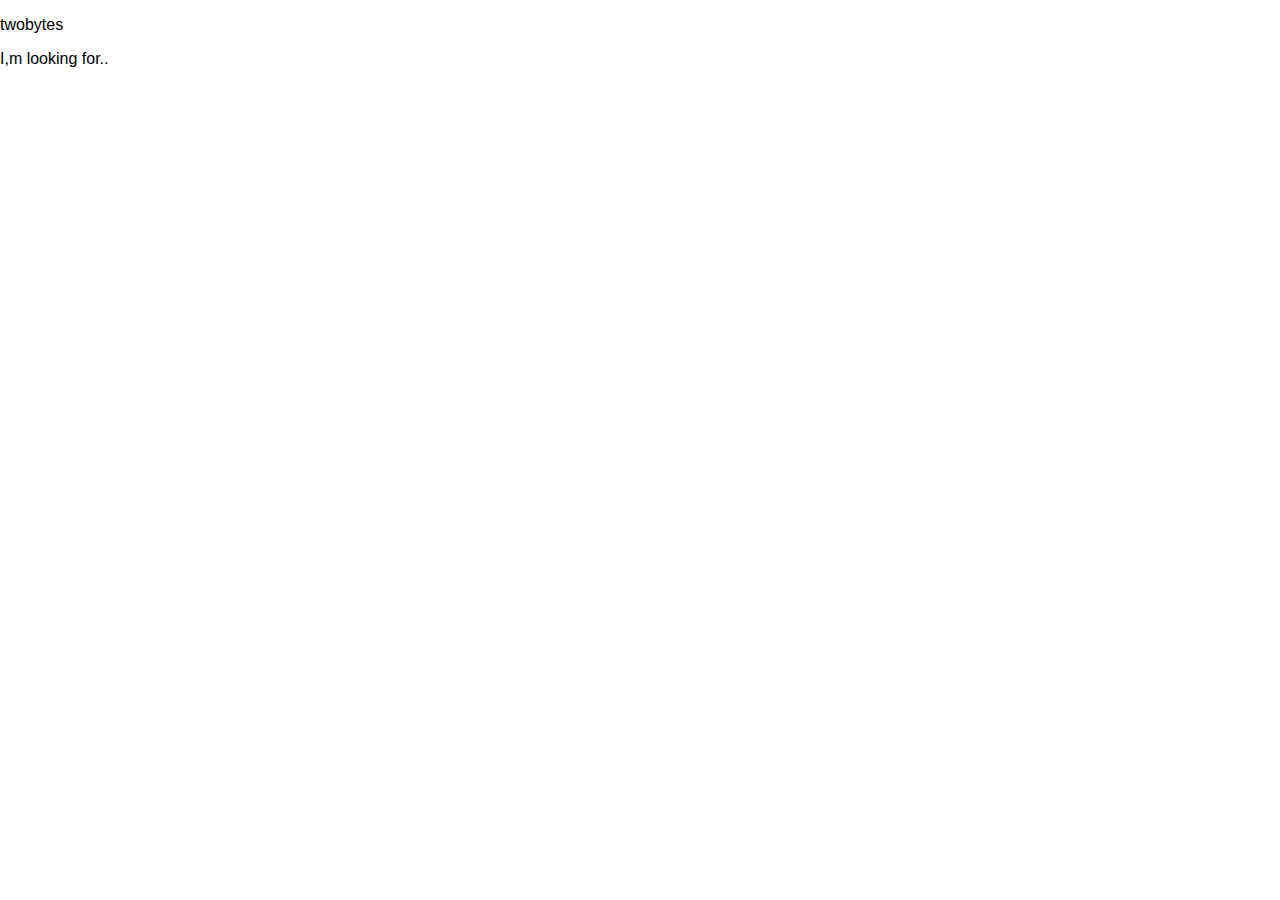
<file: indtx.html>
<!DOCTYPE html>
<html lang="en">
<head>
    <meta charset="UTF-8">
    <meta name="viewport" content="width=device-width, initial-scale=1.0">
    <link rel="stylesheet" href="./style.css">
    <title>Document</title>
</head>
<body>
    <div class="header">
        <div class="wrapper_menu">
            <p>twobytes</p>
            <div class="f">
                <p>I,m looking for..</p>
            </div>
            <ul class="menu">
                <li>HOME</li>
                <li>ABOUT US</li>
                <li>JOBS</li>
                <li>CLIENTS</li>
                <li>EMPLOYERS</li>
                <li>CONTACT US</li>
            </ul>
        </div>
    </div>
    <div class="line"> 
        
    </div> 
    <div></div>  
    <div></div>  
    <div></div>  
    <div></div>     
</body>
</html>
</file>
<file: style.css>
* {
    font-family: 'Gill Sans', 'Gill Sans MT', Calibri, 'Trebuchet MS', sans-serif;
}

body {
    margin: 0;
    padding: 0;
}

.Start{
    width: 100%;
    height: 100vh;
    background-image:url(./images/heade_BG.png);
    background-repeat: no-repeat;
    background-size: cover;
    background-position: center;
}

.TEXT{
    width: 100%;
    height: 1vh;
    background-image: url(./images/separator\ one.png);
    background-repeat: no-repeat;
    background-size: cover;
    background-position: center;
    margin-bottom: 10%;
}

.ee{
    width: 100%;
    height: 1vh;
    background-image: url(./images/separator\ one.png);
    background-repeat: no-repeat;
    background-size: cover;
    background-position: center;
}

.Text{
    width: 100%;
    height: 50vh; 
    background-color: #131C25;
    display: flex;
    justify-content: center;
}
.text_top {
    margin-top: 10vh;
}

.EE{
    width: 100%;
    height: 1vh;
    background-image: url(./images/separator\ one.png);
    background-repeat: no-repeat;
    background-size: cover;
    background-position: center;
}

.Fineh{
    width: 100%;
    height: 15vh;

}
form {
    width: 60%;
}
.wrapper_form {
    display: flex;
    justify-content: space-between;
    padding-bottom: 10px;
    width: 100%;
}

.form_inputs {
    width: 100%;
    display: flex;
    align-items: flex-end;
    flex-direction: column;
    margin-right: 30px;
}
.form_button {
    display: flex;
    align-items: center;
}

.btn {
    padding: 2px 30px;
    height: 52px;
    background-color: #4ACAFF;
    outline: none;
    border: none;
    color: #fff;
    font-size: 1.4rem;
    margin-top: 55px;
}

.content{
    width: 100%;
    height: 100%;
    display: flex;
    justify-content: center;
    align-items: center;
}

.block {
    padding: relative;
    top: 0;
    right: 0;
    bottom: 0;
    left: 0;
}


.search{
    width: 100%;
    height: 50px;
    outline: none;
    border: none;
} 

.TTs{
    width: 170px;
    height: 50px;
    border: none;
    margin-top: 10px;
}

.List{
    width: 290px;
    height: 50px;
    border-radius: 10px;
    margin-bottom: 100px;
    margin-left: 25px;
    border: 2px solid #49C9FF;
    background-color: transparent;
    outline: none;
    padding: 2px 30px;
    color: white;
}

.text_List{
    color: white;
    text-align: center;
    font-size: 1.2rem;
    font-weight: 200;
}

.mael{
    width: 50px;
    height: 50px;
    background-size: cover;
    background-image: url(2020_Email-Icon.webp);
}

.lin{
    display: flex;
    justify-content: flex-start;
    align-items: center;
    color: grey;
    margin: 0;
}
.lin p {
    color: lightgrey;
}

.emael{
    display: flex;
}

.start_tt{
    color: white;
    font-size: 3rem;
    width: 100%;
    text-align: left;
}

.logo{
   width: 80%;
   margin: 0px auto;
   display: flex;
   justify-content: space-between;
}

.logo_one {
    background-image: url(./images/logo.png);
    background-repeat: no-repeat;
    background-size: contain;
    background-position: center;
    width: 120px;
    height: auto;
}

.intro{
    color: black;
    margin-left: 30px;
    margin-right: 30px;
    padding-top: 100px;
    text-align: center;
    color: #585858;
} 

.intro_1{
    margin: 5px;
    margin-bottom: 10px;
    display: flex;
    justify-content: center;
    font-size: 2rem;
    font-style: italic;
    font-weight: 200;
}

.intro_2{
    margin: 5px;
    margin-bottom: 10px;
    display: flex;
    justify-content: center;
    font-size: 3.5rem;
    font-weight: 200;
}

.intro_3{
    background-color: #4ACAFF;
    width: 150px;
    height: 5px;
    margin-left: 50%;
    transform: translateX(-50%);
    margin: 40px 50%;
}

.intro_4{
    margin: 5px;
    display: flex;
    justify-content: center;
    margin-left:20% ;
    margin-right: 20%;
    font-size: 1.1rem;
    font-weight: 200;
}

.brn_intro {
    border: 2px solid #4ACAFF;
    color: #4ACAFF;
    padding: 20px 30px;
    border-radius: 10px;
    font-size: 1.2rem;
    max-width: 25%;
    margin: 80px auto;
    text-transform: uppercase;
}

.menu{
    display: flex;
    color: white;
}
.menu li{
    margin: 10px;
    list-style: none;
}

.Fineh{
    padding: 100px;
    box-sizing: border-box;
    display: flex;
    flex-direction: column;
    justify-content: center;
}
</file>
